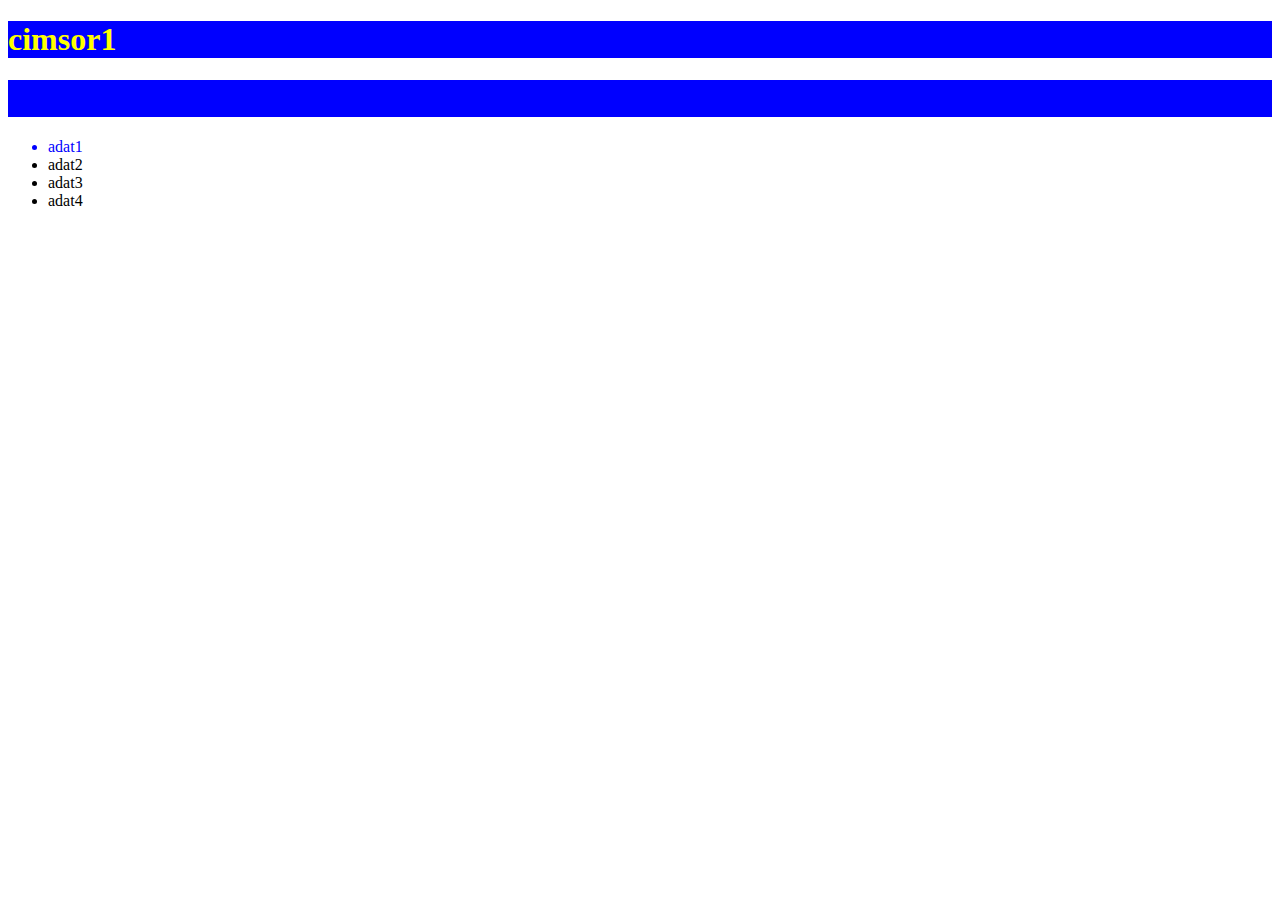
<file: 20230331/index.html>
<!DOCTYPE html>
<html lang="en">
<head>
    <meta charset="UTF-8">
    <meta http-equiv="X-UA-Compatible" content="IE=edge">
    <meta name="viewport" content="width=device-width, initial-scale=1.0">
    <title>Document</title>
    <link rel="stylesheet" href="index.css">
    <!--style>
        h1{
            color:red;
        }
    </style-->
</head>
<body>
    <h1>cimsor1</h1>
    <h1 style="color:blue;">cimsor2</h1>
    <ul>
        <li id="formazott">adat1</li>
        <li>adat2</li>
        <li>adat3</li>
        <li>adat4</li>
    </ul>
</body>
</html>
</file>
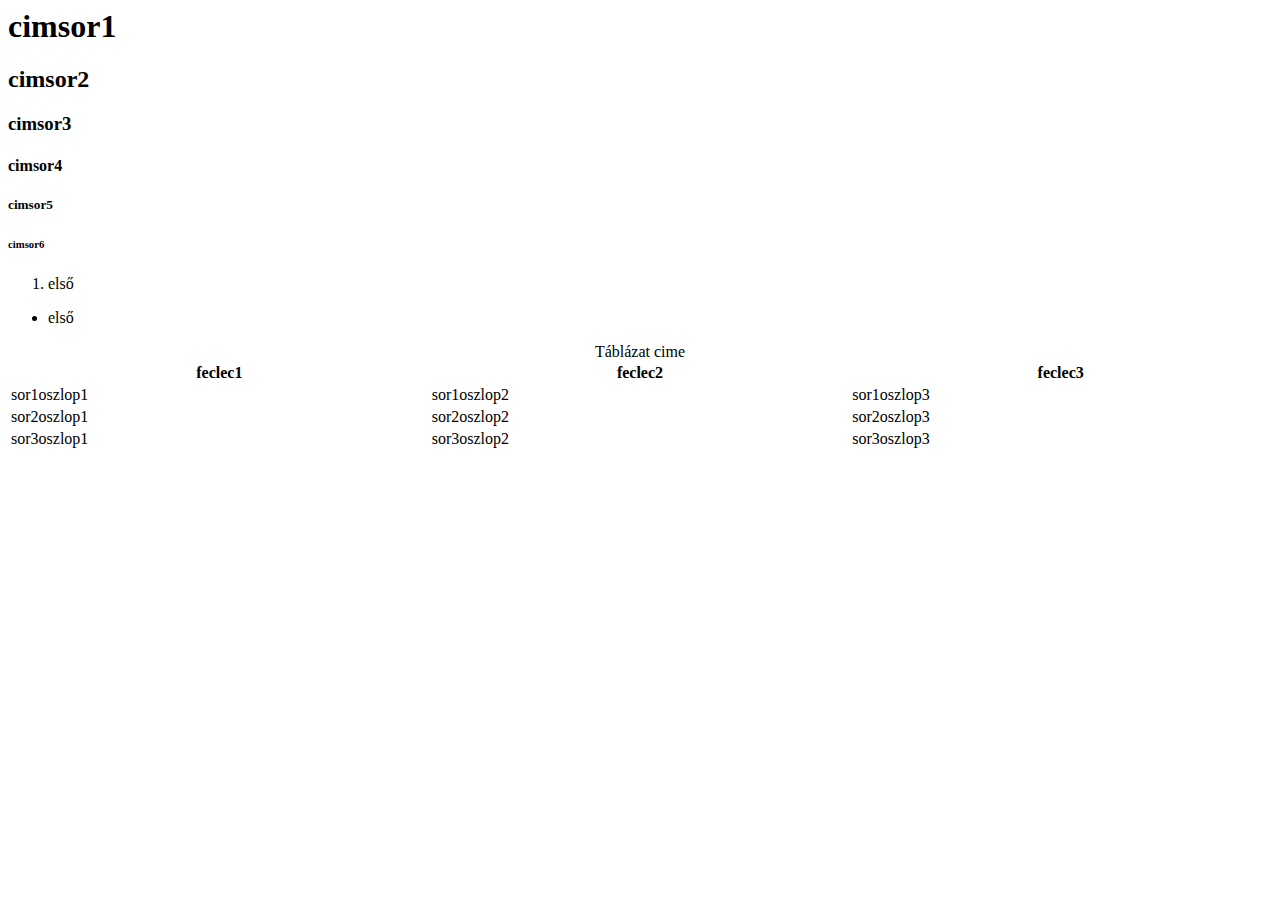
<file: 20220923.html>
<html>
  <head>
    <title>Lapfül cime</title>
  </head>
  <body>
    <h1>cimsor1</h1>
    <h2>cimsor2</h2>
    <h3>cimsor3</h3>
    <h4>cimsor4</h4>
    <h5>cimsor5</h5>
    <h6>cimsor6</h6>

    <ol>
	<li>első</li>
    </ol>
    <ul>
	<li>első</li>
    </ul>

    <table width="100%">
	<caption>Táblázat cime</caption>
	<thead>
	  <tr>
	    <th>feclec1</th>
	    <th>feclec2</th>
	    <th>feclec3</th>
	  </tr>
	</thead>
	<tbody>
	  <tr>
	    <td>sor1oszlop1</td>
	    <td>sor1oszlop2</td>
	    <td>sor1oszlop3</td>
	  </tr>
	  <tr>
	    <td>sor2oszlop1</td>
	    <td>sor2oszlop2</td>
	    <td>sor2oszlop3</td>
	  </tr>
	  <tr>
	    <td>sor3oszlop1</td>
	    <td>sor3oszlop2</td>
	    <td>sor3oszlop3</td>
	  </tr>
	</tbody>
    </table>
  </body>
</html>
</file>
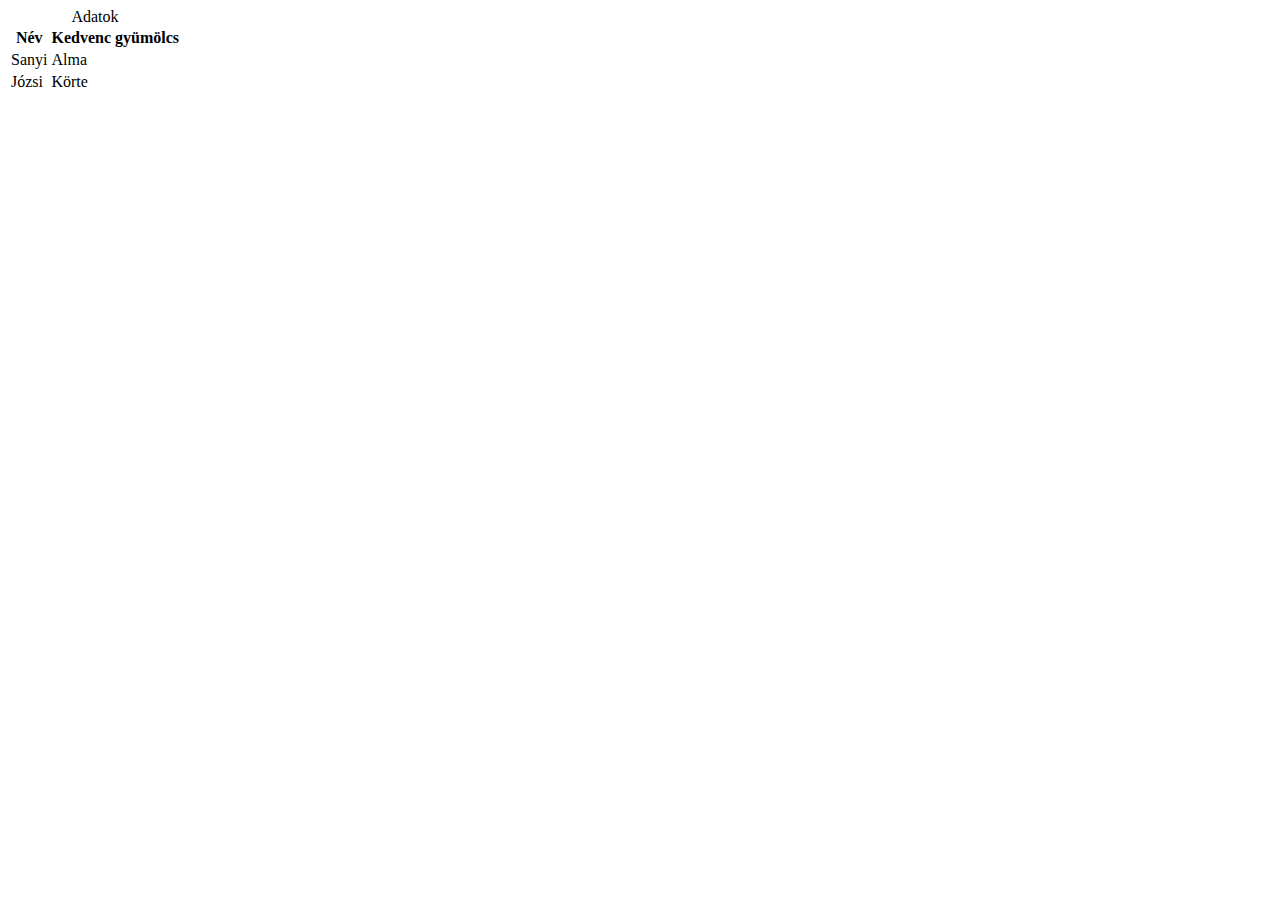
<file: 20221007.html>
<HTML>
  <HEAD>
  </HEAD>
  <BODY>
    <TABLE>
      <CAPTION>Adatok</CAPTION>
      <THEAD>
	<TR>
	  <TH>Név</TH>
	  <TH>Kedvenc gyümölcs</TH>
	</TR>
      </THEAD>
      <TBODY>
	<TR>
	  <TD>Sanyi</TD>
	  <TD>Alma</TD>
	</TR>
	<TR>
	  <TD>Józsi</TD>
	  <TD>Körte</TD>
	</TR>
      </TBODY>
    </TABLE>
  </BODY>
</HEAD>
</file>
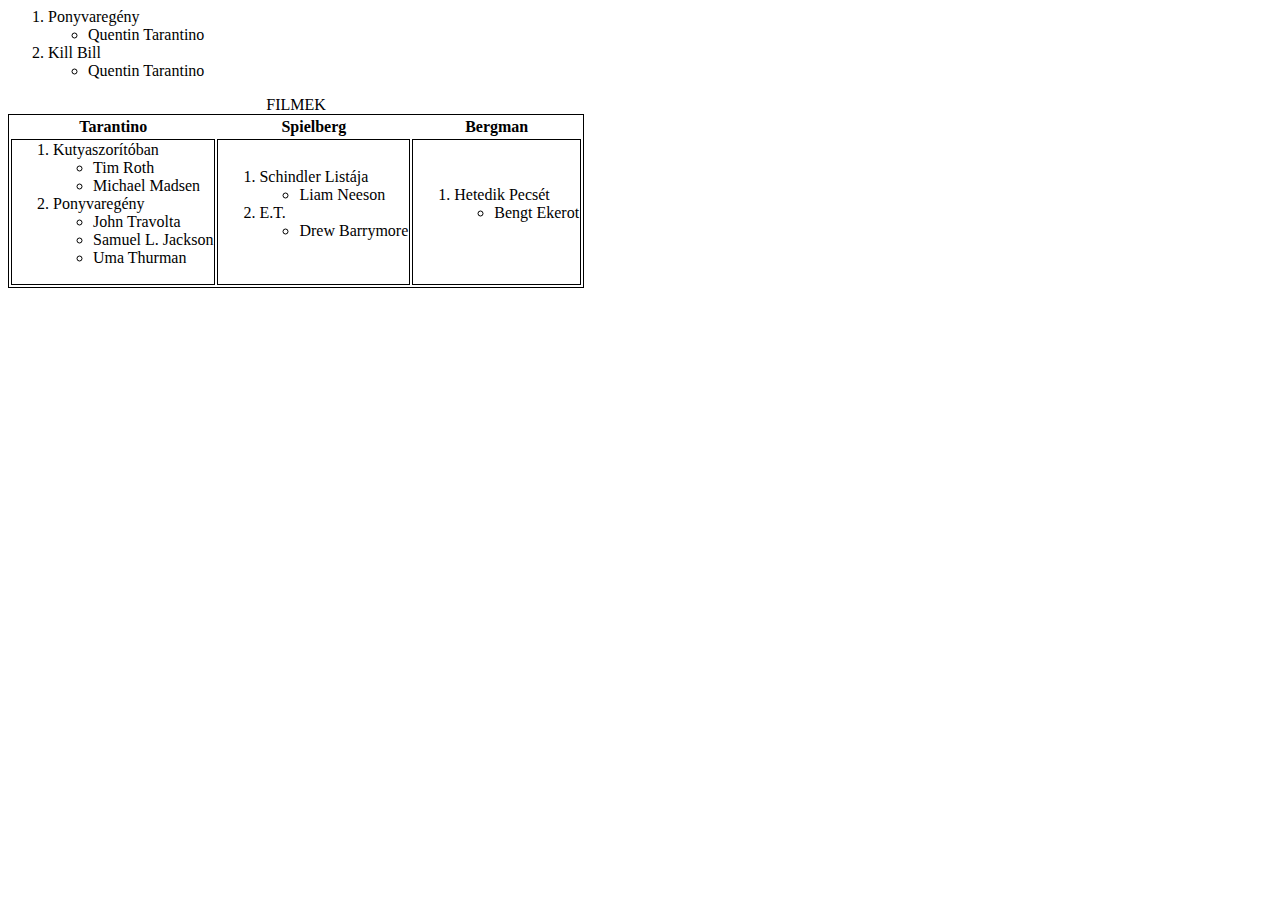
<file: 20221014.html>
<HTML>
  <HEAD>
    <TITLE>20221014</TITLE>
  </HEAD>
  <BODY>
    <OL>
      <LI>Ponyvaregény
        <UL>
	  <LI>Quentin Tarantino</LI>
	</UL>
      </LI>
      <LI>Kill Bill
	<UL>
	  <LI>Quentin Tarantino</LI>
	</UL>
      </LI>
    </OL>

    <TABLE style="border: 1px solid black">
      <CAPTION>FILMEK</CAPTION>
      <THEAD>
	<TR>
	  <TH>Tarantino</TH>
	  <TH>Spielberg</TH>
	  <TH>Bergman</TH>
	</TR>
      </THEAD>
      <TBODY>
	<TR>
	  <TD style="border: 1px solid black">
	    <OL>
	      <LI>Kutyaszorítóban
		<UL>
		  <LI>Tim Roth</LI>
		  <LI>Michael Madsen</LI>
		</UL>
	      </LI>
	      <LI>Ponyvaregény
		<UL>
		  <LI>John Travolta</LI>
		  <LI>Samuel L. Jackson</LI>
		  <LI>Uma Thurman</LI>
		</UL>
	      </LI>
	    </OL>
	  </TD>
	  <TD style="border: 1px solid black">
	    <OL>
	      <LI>Schindler Listája
		<UL>
		  <LI>Liam Neeson</LI>
		</UL>
	      </LI>
	      <LI>E.T.
		<UL>
		  <LI>Drew Barrymore</LI>
		</UL>
	      </LI>
	    </OL>
	  </TD>
	  <TD style="border: 1px solid black">
	    <OL>
	      <LI>Hetedik Pecsét
		<UL>
		  <LI>Bengt Ekerot</LI>
		</UL>
	      </LI>
	    </OL>
	  </TD>
	</TR>
      </TBODY>
    </TABLE>
  </BODY>
</HTML>
</file>
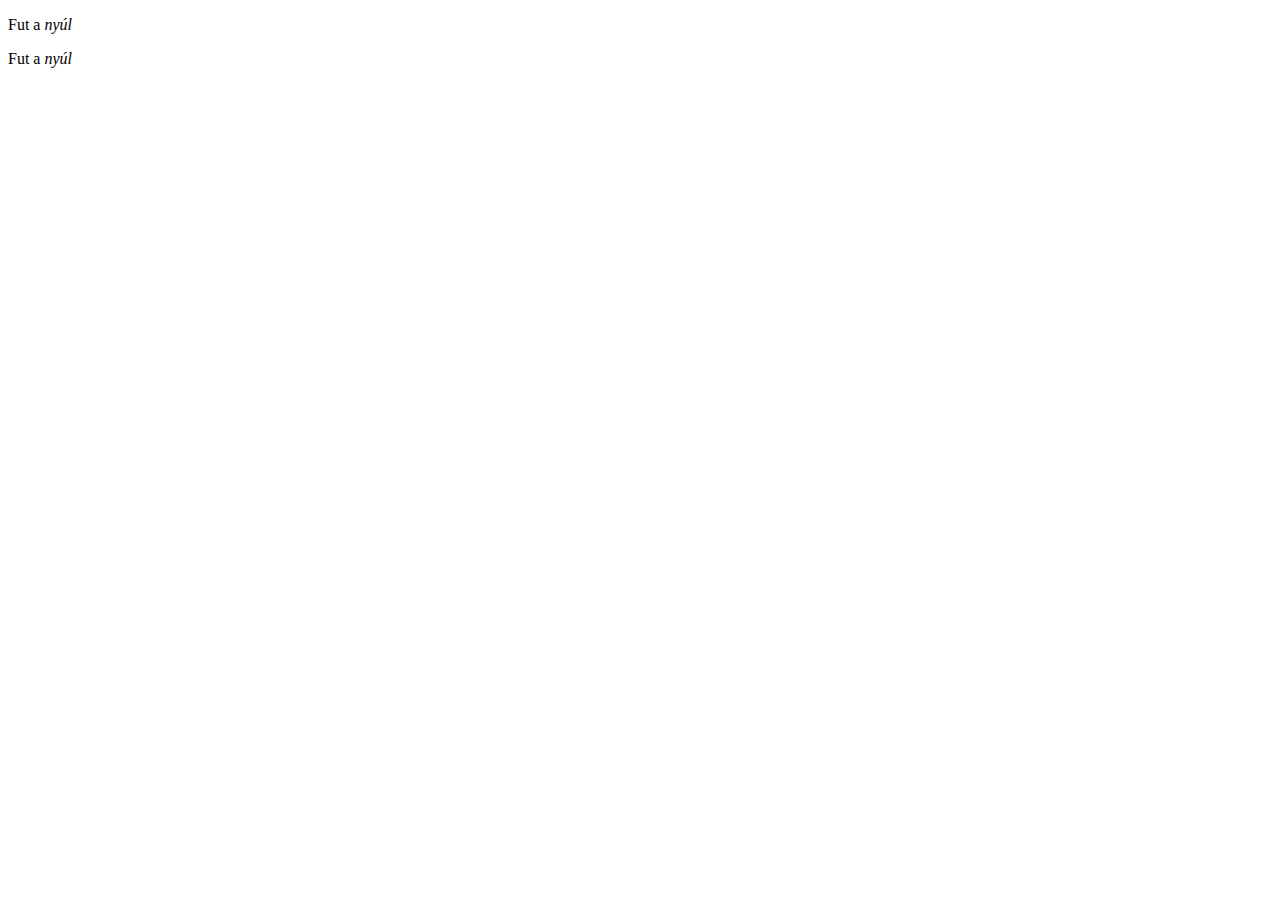
<file: 20221202.html>
<!DOCTYPE html>
<html lang="en">
<head>
    <meta charset="UTF-8">
    <meta http-equiv="X-UA-Compatible" content="IE=edge">
    <meta name="viewport" content="width=device-width, initial-scale=1.0">
    <title>Document</title>
</head>
<body>
    <p>Fut a <i>nyúl</i></p>
    <p>Fut a <em>nyúl</em></p>
</body>
</html>
</file>
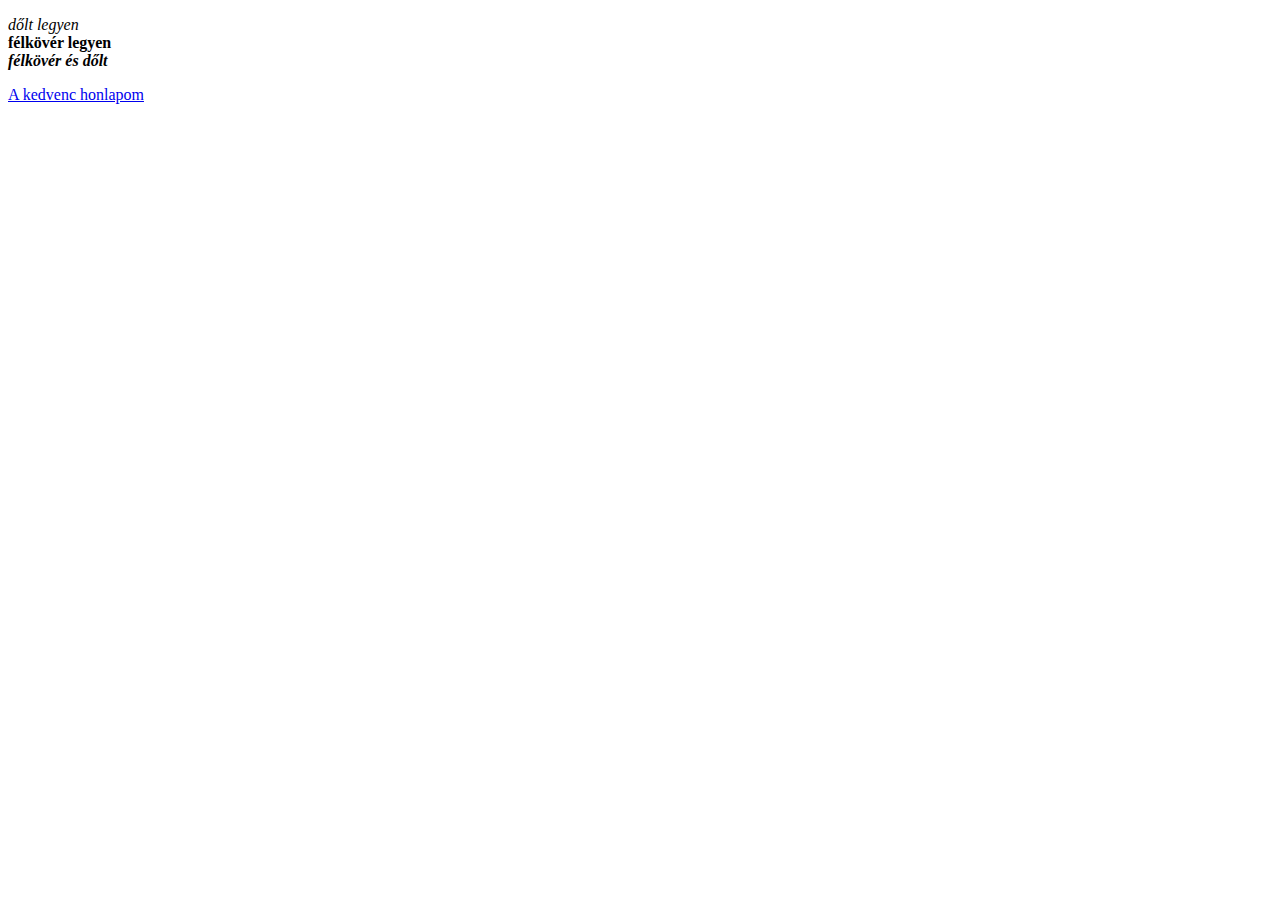
<file: 20230113.html>
<!DOCTYPE html>
<html>
<head><title>Document</title>
</head>
<body>
    <p>
        <i>dőlt legyen</i> <br>
        <b>félkövér legyen</b> <br>
        <b><i>félkövér és dőlt</i></b>
    </p>

    <a href="https://www.puskas.hu/100/" target="_blank">A kedvenc honlapom</a>
</body>
</html>
</file>
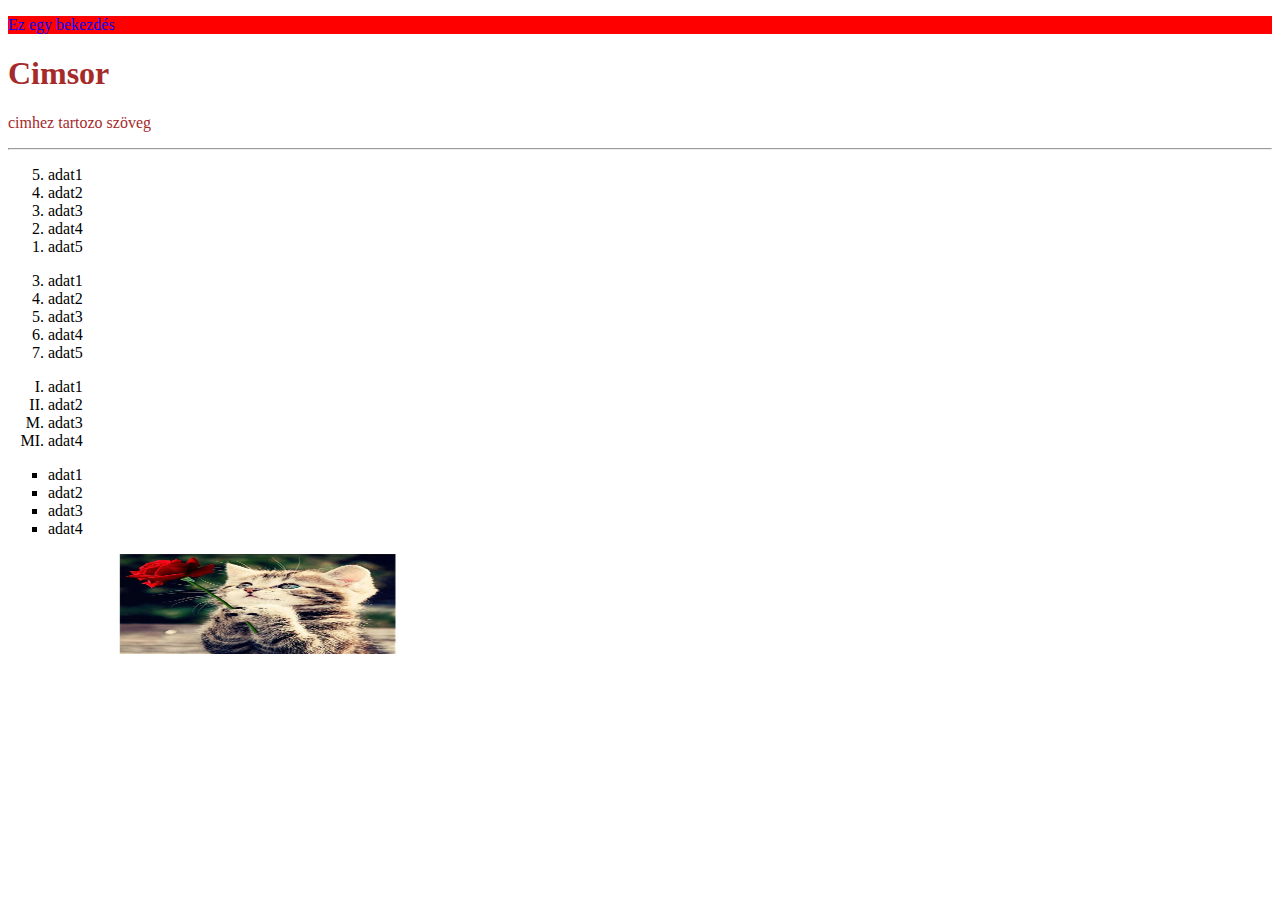
<file: 20230120.html>
<!DOCTYPE html>
<html lang="en">
<head>
    <meta charset="UTF-8">
    <meta http-equiv="X-UA-Compatible" content="IE=edge">
    <meta name="viewport" content="width=device-width, initial-scale=1.0">
    <title>Document</title>
</head>
<body>
    <p style="color:blue; background-color:red">
        Ez egy bekezdés
    </p>

    <div style="color: brown;">
        <h1>Cimsor</h1>
        <p>cimhez tartozo szöveg</p>
    </div>

    <hr>

    <!--ol>li{adat$}*5 -->
    <ol reversed>
        <li>adat1</li>
        <li>adat2</li>
        <li>adat3</li>
        <li>adat4</li>
        <li>adat5</li>
    </ol>
    <ol start="3">
        <li>adat1</li>
        <li>adat2</li>
        <li>adat3</li>
        <li>adat4</li>
        <li>adat5</li>
    </ol>
    <!--
    ol[start="5"]>li{adat$}*6
    ol[style="color: red"]>li{adat$}*6
-->
    <ol type="I">
        <li>adat1</li>
        <li>adat2</li>
        <li value="1000">adat3</li>
        <li>adat4</li>
    </ol>

    <ul style="list-style-type:square;">
        <li>adat1</li>
        <li>adat2</li>
        <li>adat3</li>
        <li>adat4</li>
    </ul>

    <img width="500px" height="100px" src="cica.jpg" title="Cica" alt="Egy kép egy cuki cicáról">

</body>
</html>
</file>
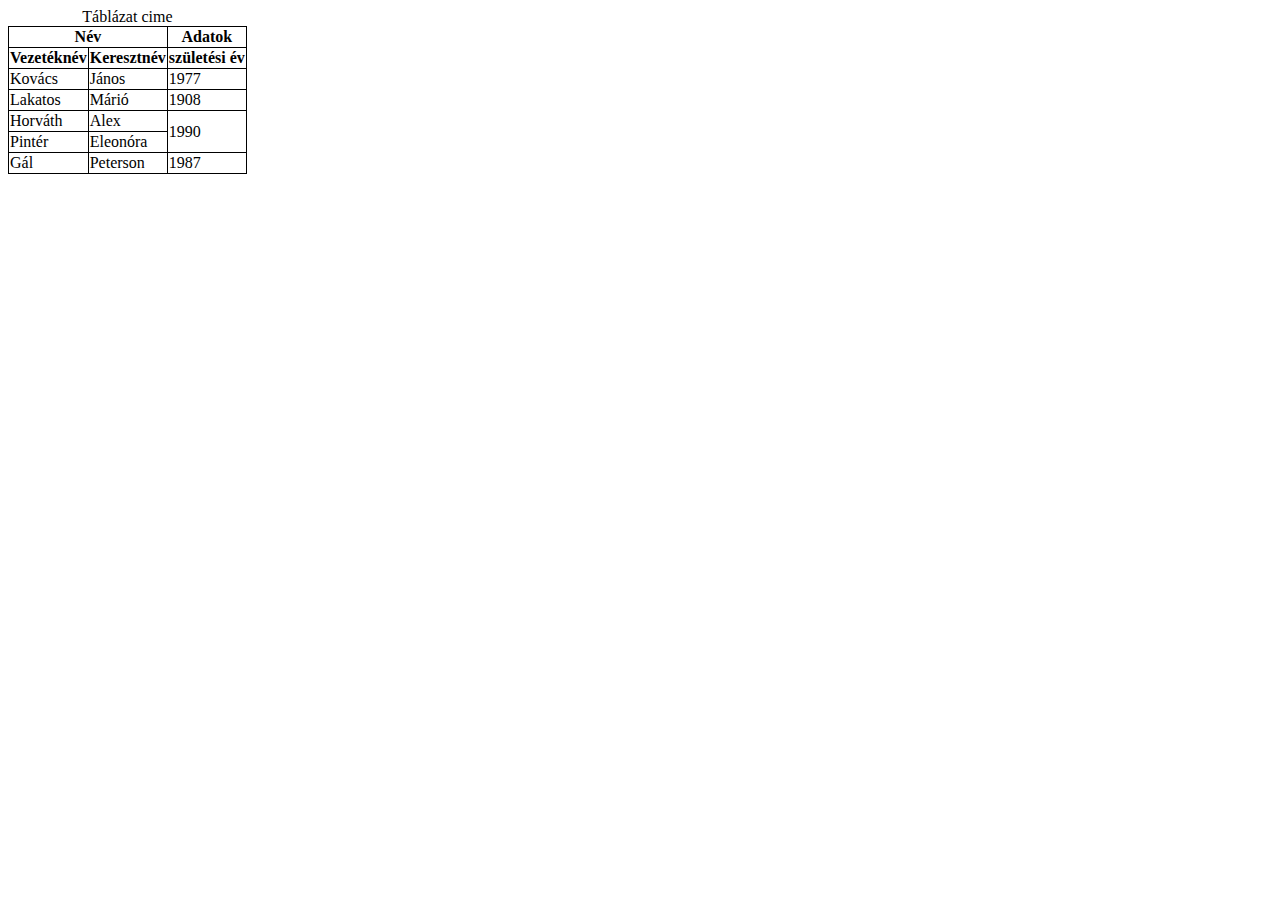
<file: 20230210.html>
<!DOCTYPE html>
<html lang="en">
<head>
    <meta charset="UTF-8">
    <meta http-equiv="X-UA-Compatible" content="IE=edge">
    <meta name="viewport" content="width=device-width, initial-scale=1.0">
    <title>Document</title>
    <style>
        table{
            border-collapse: collapse;
        }
        table, th, td{
            border: 1px solid black;
        }
    </style>
</head>
<body>
    <!--table>caption{Táblázat cime}+(thead>tr*2>th*3)+tbody>tr*5>td*3-->
    <table>
        <caption>Táblázat cime</caption>
        <thead>
            <tr>
                <th colspan="2">Név</th>
                <th>Adatok</th>
            </tr>
            <tr>
                <th>Vezetéknév</th>
                <th>Keresztnév</th>
                <th>születési év</th>
            </tr>
        </thead>
        <tbody>
            <tr>
                <td>Kovács</td>
                <td>János</td>
                <td>1977</td>
            </tr>
            <tr>
                <td>Lakatos</td>
                <td>Márió</td>
                <td>1908</td>
            </tr>
            <tr>
                <td>Horváth</td>
                <td>Alex</td>
                <td rowspan="2">1990</td>
            </tr>
            <tr>
                <td>Pintér</td>
                <td>Eleonóra</td>
            </tr>
            <tr>
                <td>Gál</td>
                <td>Peterson</td>
                <td>1987</td>
            </tr>
        </tbody>
    </table>
</body>
</html>
</file>
<file: 20230331/index.css>
h1{
    color: yellow;
    background-color: blue;
}

#formazott{
    color:blue;
}
</file>
